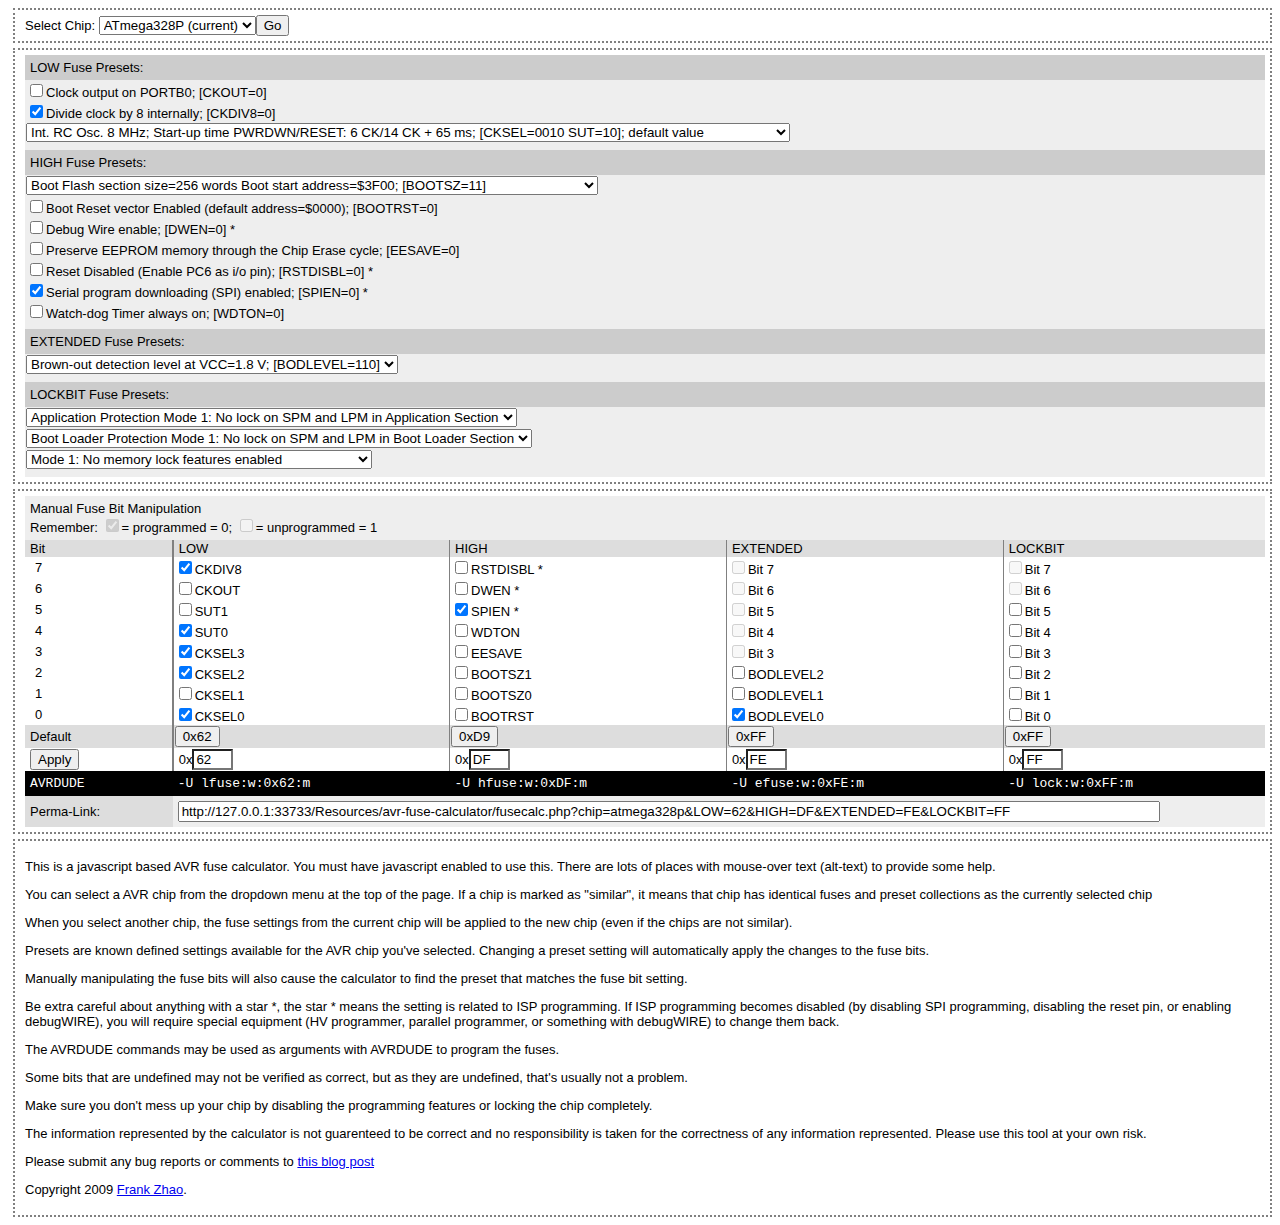
<file: Resources/avr-fuse-calculator/index.html>
﻿<?xml version="1.0" encoding="us-ascii"?><!DOCTYPE html PUBLIC "-//W3C//DTD XHTML 1.0 Transitional//EN" "http://www.w3.org/TR/xhtml1/DTD/xhtml1-transitional.dtd"><html xmlns="http://www.w3.org/1999/xhtml" xml:lang="en" lang="en"><!--Fuse Calculator Generated for atmega328p on December-30-09--><head><title>AVR Fuse Calculator for ATmega328P</title><script src="js/globalfuncts.js" language="javascript" type="text/javascript"> </script><script src="js/mainscript.js" language="javascript" type="text/javascript"> </script><script src="js/chipnavigation.js" language="javascript" type="text/javascript"> </script><link rel="stylesheet" href="css/mainstylesheet.css" type="text/css" />  <meta name="description" content="A javascript web-based Atmel AVR microcontroller fuse calculator tool. Apply chip features to see fuse bit settings or apply fuse bit settings to match against known features." />
  <meta name="keywords" content="javascript, atmel, avr, microcontroller, micro, controller, microchip, chip, device, fuse, fusebit, bit, atmega, attiny, tinyavr, megaavr, xmega, avrdude, lfuse, efuse, hfuse, lockbit, at86rf401, at89s51, at89s52, at90can128, at90can32, at90can64, at90pwm2, at90pwm216, at90pwm2b, at90pwm3, at90pwm316, at90pwm3b, at90pwm81, at90s1200, at90s2313, at90s2323, at90s2343, at90s4414, at90s4433, at90s4434, at90s8515, at90s8515comp, at90s8535, at90s8535comp, at90scr100h, at90usb1286, at90usb1287, at90usb162, at90usb646, at90usb647, at90usb82, atmega103, atmega103comp, atmega128, atmega1280, atmega1281, atmega1284p, atmega128a, atmega128rfa1, atmega16, atmega161, atmega161comp, atmega162, atmega163, atmega164p, atmega164pa, atmega165, atmega165p, atmega165pa, atmega168, atmega168a, atmega168p, atmega168pa, atmega169, atmega169p, atmega169pa, atmega16a, atmega16hva, atmega16hva2, atmega16hvb, atmega16m1, atmega16u2, atmega16u4, atmega2560, atmega2561, atmega32, atmega323, atmega324p, atmega324pa, atmega325, atmega3250, atmega3250p, atmega325p, atmega328p, atmega329, atmega3290, atmega3290p, atmega329p, atmega329pa, atmega32a, atmega32c1, atmega32hvb, atmega32m1, atmega32u2, atmega32u4, atmega32u6, atmega406, atmega48, atmega48a, atmega48p, atmega48pa, atmega64, atmega640, atmega644, atmega644p, atmega644pa, atmega645, atmega6450, atmega649, atmega6490, atmega649p, atmega64a, atmega64c1, atmega64hve, atmega64m1, atmega8, atmega8515, atmega8535, atmega88, atmega88a, atmega88p, atmega88pa, atmega8a, atmega8hva, atmega8u2, attiny10, attiny11, attiny12, attiny13, attiny13a, attiny15, attiny167, attiny20, attiny22, attiny2313, attiny2313a, attiny24, attiny24a, attiny25, attiny26, attiny261, attiny261a, attiny28, attiny4, attiny40, attiny4313, attiny43u, attiny44, attiny44a, attiny45, attiny461, attiny461a, attiny48, attiny5, attiny84, attiny85, attiny861, attiny861a, attiny87, attiny88, attiny9, atxmega128a1, atxmega128a3, atxmega128d3, atxmega16a4, atxmega16d4, atxmega192a3, atxmega192d3, atxmega256a3, atxmega256a3b, atxmega256d3, atxmega32a4, atxmega32d4, atxmega64a1, atxmega64a3, atxmega64d3" />
<script language='javascript' type='text/javascript'>
function applyURLValues(){
try{document.getElementById('byte_LOW_textbox').value = '62';}catch(err){}try{applyFuseTextbox('LOW');}catch(err){}
try{document.getElementById('byte_HIGH_textbox').value = 'DF';}catch(err){}try{applyFuseTextbox('HIGH');}catch(err){}
try{document.getElementById('byte_EXTENDED_textbox').value = 'FE';}catch(err){}try{applyFuseTextbox('EXTENDED');}catch(err){}
try{document.getElementById('byte_LOCKBIT_textbox').value = 'FF';}catch(err){}try{applyFuseTextbox('LOCKBIT');}catch(err){}
}
</script></head><body onload="bodyLoad();"><div id="chip_nav_div" class="chip_nav_div"><form name="chip_nav_form" id="chip_nav_form" action="fusecalc.php" method="get" onsubmit="return false;"><input type="hidden" name="chip" id="chip_nav_chip" value="atmega328p" /><span class="select_chip_span" id="select_chip_span">Select Chip: </span><select name="chip_nav_list" id="chip_nav_list" class="chip_nav_list" title="Select another chip here" onchange="naviToChip('atmega328p');"><option value="at86rf401">AT86RF401</option><option value="at89s51">AT89S51</option><option value="at89s52">AT89S52</option><option value="at90can128">AT90CAN128</option><option value="at90can32">AT90CAN32</option><option value="at90can64">AT90CAN64</option><option value="at90pwm2">AT90PWM2</option><option value="at90pwm216">AT90PWM216</option><option value="at90pwm2b">AT90PWM2B</option><option value="at90pwm3">AT90PWM3</option><option value="at90pwm316">AT90PWM316</option><option value="at90pwm3b">AT90PWM3B</option><option value="at90pwm81">AT90PWM81</option><option value="at90s1200">AT90S1200</option><option value="at90s2313">AT90S2313</option><option value="at90s2323">AT90S2323</option><option value="at90s2343">AT90S2343</option><option value="at90s4414">AT90S4414</option><option value="at90s4433">AT90S4433</option><option value="at90s4434">AT90S4434</option><option value="at90s8515">AT90S8515</option><option value="at90s8515comp">AT90S8515COMP</option><option value="at90s8535">AT90S8535</option><option value="at90s8535comp">AT90S8535COMP</option><option value="at90scr100h">AT90SCR100H</option><option value="at90usb1286">AT90USB1286</option><option value="at90usb1287">AT90USB1287</option><option value="at90usb162">AT90USB162</option><option value="at90usb646">AT90USB646</option><option value="at90usb647">AT90USB647</option><option value="at90usb82">AT90USB82</option><option value="atmega103">ATmega103</option><option value="atmega103comp">ATmega103COMP</option><option value="atmega128">ATmega128</option><option value="atmega1280">ATmega1280</option><option value="atmega1281">ATmega1281</option><option value="atmega1284p">ATmega1284P</option><option value="atmega128a">ATmega128A</option><option value="atmega128rfa1">ATmega128RFA1</option><option value="atmega16">ATmega16</option><option value="atmega161">ATmega161</option><option value="atmega161comp">ATmega161COMP</option><option value="atmega162">ATmega162</option><option value="atmega163">ATmega163</option><option value="atmega164p">ATmega164P</option><option value="atmega164pa">ATmega164PA</option><option value="atmega165">ATmega165</option><option value="atmega165p">ATmega165P</option><option value="atmega165pa">ATmega165PA</option><option value="atmega168">ATmega168</option><option value="atmega168a">ATmega168A</option><option value="atmega168p">ATmega168P</option><option value="atmega168pa">ATmega168PA</option><option value="atmega169">ATmega169</option><option value="atmega169p">ATmega169P</option><option value="atmega169pa">ATmega169PA</option><option value="atmega16a">ATmega16A</option><option value="atmega16hva">ATmega16HVA</option><option value="atmega16hva2">ATmega16HVA2</option><option value="atmega16hvb">ATmega16HVB</option><option value="atmega16m1">ATmega16M1</option><option value="atmega16u2">ATmega16U2</option><option value="atmega16u4">ATmega16U4</option><option value="atmega2560">ATmega2560</option><option value="atmega2561">ATmega2561</option><option value="atmega32">ATmega32</option><option value="atmega323">ATmega323</option><option value="atmega324p">ATmega324P</option><option value="atmega324pa">ATmega324PA</option><option value="atmega325">ATmega325</option><option value="atmega3250">ATmega3250</option><option value="atmega3250p">ATmega3250P</option><option value="atmega325p">ATmega325P</option><option value="atmega328p" selected="selected">ATmega328P (current)</option><option value="atmega329">ATmega329</option><option value="atmega3290">ATmega3290</option><option value="atmega3290p">ATmega3290P</option><option value="atmega329p">ATmega329P</option><option value="atmega329pa">ATmega329PA</option><option value="atmega32a">ATmega32A</option><option value="atmega32c1">ATmega32C1</option><option value="atmega32hvb">ATmega32HVB</option><option value="atmega32m1">ATmega32M1</option><option value="atmega32u2">ATmega32U2</option><option value="atmega32u4">ATmega32U4</option><option value="atmega32u6">ATmega32U6</option><option value="atmega406">ATmega406</option><option value="atmega48">ATmega48</option><option value="atmega48a">ATmega48A</option><option value="atmega48p">ATmega48P</option><option value="atmega48pa">ATmega48PA</option><option value="atmega64">ATmega64</option><option value="atmega640">ATmega640</option><option value="atmega644">ATmega644</option><option value="atmega644p">ATmega644P</option><option value="atmega644pa">ATmega644PA</option><option value="atmega645">ATmega645</option><option value="atmega6450">ATmega6450</option><option value="atmega649">ATmega649</option><option value="atmega6490">ATmega6490</option><option value="atmega649p">ATmega649P</option><option value="atmega64a">ATmega64A</option><option value="atmega64c1">ATmega64C1</option><option value="atmega64hve">ATmega64HVE</option><option value="atmega64m1">ATmega64M1</option><option value="atmega8">ATmega8</option><option value="atmega8515">ATmega8515</option><option value="atmega8535">ATmega8535</option><option value="atmega88">ATmega88</option><option value="atmega88a">ATmega88A</option><option value="atmega88p">ATmega88P</option><option value="atmega88pa">ATmega88PA</option><option value="atmega8a">ATmega8A</option><option value="atmega8hva">ATmega8HVA</option><option value="atmega8u2">ATmega8U2</option><option value="attiny10">ATtiny10</option><option value="attiny11">ATtiny11</option><option value="attiny12">ATtiny12</option><option value="attiny13">ATtiny13</option><option value="attiny13a">ATtiny13A</option><option value="attiny15">ATtiny15</option><option value="attiny167">ATtiny167</option><option value="attiny20">ATtiny20</option><option value="attiny22">ATtiny22</option><option value="attiny2313">ATtiny2313</option><option value="attiny2313a">ATtiny2313A</option><option value="attiny24">ATtiny24</option><option value="attiny24a">ATtiny24A</option><option value="attiny25">ATtiny25</option><option value="attiny26">ATtiny26</option><option value="attiny261">ATtiny261</option><option value="attiny261a">ATtiny261A</option><option value="attiny28">ATtiny28</option><option value="attiny4">ATtiny4</option><option value="attiny40">ATtiny40</option><option value="attiny4313">ATtiny4313</option><option value="attiny43u">ATtiny43U</option><option value="attiny44">ATtiny44</option><option value="attiny44a">ATtiny44A</option><option value="attiny45">ATtiny45</option><option value="attiny461">ATtiny461</option><option value="attiny461a">ATtiny461A</option><option value="attiny48">ATtiny48</option><option value="attiny5">ATtiny5</option><option value="attiny84">ATtiny84</option><option value="attiny85">ATtiny85</option><option value="attiny861">ATtiny861</option><option value="attiny861a">ATtiny861A</option><option value="attiny87">ATtiny87</option><option value="attiny88">ATtiny88</option><option value="attiny9">ATtiny9</option><option value="atxmega128a1">ATxmega128A1</option><option value="atxmega128a3">ATxmega128A3</option><option value="atxmega128d3">ATxmega128D3</option><option value="atxmega16a4">ATxmega16A4</option><option value="atxmega16d4">ATxmega16D4</option><option value="atxmega192a3">ATxmega192A3</option><option value="atxmega192d3">ATxmega192D3</option><option value="atxmega256a3">ATxmega256A3</option><option value="atxmega256a3b">ATxmega256A3B</option><option value="atxmega256d3">ATxmega256D3</option><option value="atxmega32a4">ATxmega32A4</option><option value="atxmega32d4">ATxmega32D4</option><option value="atxmega64a1">ATxmega64A1</option><option value="atxmega64a3">ATxmega64A3</option><option value="atxmega64d3">ATxmega64D3</option></select><input type="button" value="Go" class="navi_chip_button" id="navi_chip_button" name="navi_chip_button" title="Change Chip" alt="Change Chip" tabindex="1" onclick="naviToChip('atmega328p');" /></form></div><form class="calc_form" name="calc_form" id="calc_form" action="fusecalc.php" method="get" onsubmit="return false;"><input type="hidden" name="chip" id="chip_form_chip" value="atmega328p" /><input type="hidden" name="LOW" id="LOW" value="62" /><input type="hidden" name="HIGH" id="HIGH" value="D9" /><input type="hidden" name="EXTENDED" id="EXTENDED" value="FF" /><input type="hidden" name="LOCKBIT" id="LOCKBIT" value="FF" /><div class="presetgroup_div" id="presetgroup_div"><table class="presetgroup_table" id="presetgroup_table"><tr class="presetgroup_fuse_id_row"><td class="presetgroup_fuse_id_cell">LOW Fuse Presets:</td></tr><tr class="preset_row"><td class="preset_cell"><input class="preset_checkbox" type="checkbox" value="0100000000000000" name="preset_LOW_0_checkbox" id="preset_LOW_0_checkbox" title="Clock output on PORTB0; [CKOUT=0]" alt="Clock output on PORTB0; [CKOUT=0]" tabindex="2" onchange="applyCheckboxPreset('LOW', '0', '0100000000000000');" onclick="applyCheckboxPreset('LOW', '0', '0100000000000000');" ondblclick="applyCheckboxPreset('LOW', '0', '0100000000000000');" onfocus="applyCheckboxPreset('LOW', '0', '0100000000000000');" onblur="applyCheckboxPreset('LOW', '0', '0100000000000000');" onkeyup="applyCheckboxPreset('LOW', '0', '0100000000000000');" onselect="applyCheckboxPreset('LOW', '0', '0100000000000000');" /><label for="preset_LOW_0_checkbox" class="preset_checkbox_label" id="preset_LOW_0_checkbox_label" title="Clock output on PORTB0; [CKOUT=0]">Clock output on PORTB0; [CKOUT=0]</label></td></tr><tr class="preset_row"><td class="preset_cell"><input class="preset_checkbox" type="checkbox" value="1000000000000000" name="preset_LOW_1_checkbox" id="preset_LOW_1_checkbox" title="Divide clock by 8 internally; [CKDIV8=0]" alt="Divide clock by 8 internally; [CKDIV8=0]" tabindex="3" checked="checked" onchange="applyCheckboxPreset('LOW', '1', '1000000000000000');" onclick="applyCheckboxPreset('LOW', '1', '1000000000000000');" ondblclick="applyCheckboxPreset('LOW', '1', '1000000000000000');" onfocus="applyCheckboxPreset('LOW', '1', '1000000000000000');" onblur="applyCheckboxPreset('LOW', '1', '1000000000000000');" onkeyup="applyCheckboxPreset('LOW', '1', '1000000000000000');" onselect="applyCheckboxPreset('LOW', '1', '1000000000000000');" /><label for="preset_LOW_1_checkbox" class="preset_checkbox_label" id="preset_LOW_1_checkbox_label" title="Divide clock by 8 internally; [CKDIV8=0]">Divide clock by 8 internally; [CKDIV8=0]</label></td></tr><tr class="preset_row"><td class="preset_cell"><select class="preset_dropdown" name="preset_LOW_2_dropdown" id="preset_LOW_2_dropdown" title="Preset Group for Mask: 0x3F" tabindex="4" onchange="applyDropdownPreset('LOW', '2');" onclick="applyDropdownPreset('LOW', '2');" ondblclick="applyDropdownPreset('LOW', '2');" onfocus="applyDropdownPreset('LOW', '2');" onblur="applyDropdownPreset('LOW', '2');" onkeyup="applyDropdownPreset('LOW', '2');"><option value="0011111100000000">Ext. Clock; Start-up time PWRDWN/RESET: 6 CK/14 CK + 0 ms; [CKSEL=0000 SUT=00]</option><option value="0011111100010000">Ext. Clock; Start-up time PWRDWN/RESET: 6 CK/14 CK + 4.1 ms; [CKSEL=0000 SUT=01]</option><option value="0011111100100000">Ext. Clock; Start-up time PWRDWN/RESET: 6 CK/14 CK + 65 ms; [CKSEL=0000 SUT=10]</option><option value="0011111100011001">Ext. Crystal Osc.; Frequency 0.4-0.9 MHz; Start-up time PWRDWN/RESET: 16K CK/14 CK + 0 ms; [CKSEL=1001 SUT=01]</option><option value="0011111100101001">Ext. Crystal Osc.; Frequency 0.4-0.9 MHz; Start-up time PWRDWN/RESET: 16K CK/14 CK + 4.1 ms; [CKSEL=1001 SUT=10]</option><option value="0011111100111001">Ext. Crystal Osc.; Frequency 0.4-0.9 MHz; Start-up time PWRDWN/RESET: 16K CK/14 CK + 65 ms; [CKSEL=1001 SUT=11]</option><option value="0011111100101000">Ext. Crystal Osc.; Frequency 0.4-0.9 MHz; Start-up time PWRDWN/RESET: 1K CK /14 CK + 0 ms; [CKSEL=1000 SUT=10]</option><option value="0011111100111000">Ext. Crystal Osc.; Frequency 0.4-0.9 MHz; Start-up time PWRDWN/RESET: 1K CK /14 CK + 4.1 ms; [CKSEL=1000 SUT=11]</option><option value="0011111100001001">Ext. Crystal Osc.; Frequency 0.4-0.9 MHz; Start-up time PWRDWN/RESET: 1K CK /14 CK + 65 ms; [CKSEL=1001 SUT=00]</option><option value="0011111100001000">Ext. Crystal Osc.; Frequency 0.4-0.9 MHz; Start-up time PWRDWN/RESET: 258 CK/14 CK + 4.1 ms; [CKSEL=1000 SUT=00]</option><option value="0011111100011000">Ext. Crystal Osc.; Frequency 0.4-0.9 MHz; Start-up time PWRDWN/RESET: 258 CK/14 CK + 65 ms; [CKSEL=1000 SUT=01]</option><option value="0011111100011011">Ext. Crystal Osc.; Frequency 0.9-3.0 MHz; Start-up time PWRDWN/RESET: 16K CK/14 CK + 0 ms; [CKSEL=1011 SUT=01]</option><option value="0011111100101011">Ext. Crystal Osc.; Frequency 0.9-3.0 MHz; Start-up time PWRDWN/RESET: 16K CK/14 CK + 4.1 ms; [CKSEL=1011 SUT=10]</option><option value="0011111100111011">Ext. Crystal Osc.; Frequency 0.9-3.0 MHz; Start-up time PWRDWN/RESET: 16K CK/14 CK + 65 ms; [CKSEL=1011 SUT=11]</option><option value="0011111100101010">Ext. Crystal Osc.; Frequency 0.9-3.0 MHz; Start-up time PWRDWN/RESET: 1K CK /14 CK + 0 ms; [CKSEL=1010 SUT=10]</option><option value="0011111100111010">Ext. Crystal Osc.; Frequency 0.9-3.0 MHz; Start-up time PWRDWN/RESET: 1K CK /14 CK + 4.1 ms; [CKSEL=1010 SUT=11]</option><option value="0011111100001011">Ext. Crystal Osc.; Frequency 0.9-3.0 MHz; Start-up time PWRDWN/RESET: 1K CK /14 CK + 65 ms; [CKSEL=1011 SUT=00]</option><option value="0011111100001010">Ext. Crystal Osc.; Frequency 0.9-3.0 MHz; Start-up time PWRDWN/RESET: 258 CK/14 CK + 4.1 ms; [CKSEL=1010 SUT=00]</option><option value="0011111100011010">Ext. Crystal Osc.; Frequency 0.9-3.0 MHz; Start-up time PWRDWN/RESET: 258 CK/14 CK + 65 ms; [CKSEL=1010 SUT=01]</option><option value="0011111100011101">Ext. Crystal Osc.; Frequency 3.0-8.0 MHz; Start-up time PWRDWN/RESET: 16K CK/14 CK + 0 ms; [CKSEL=1101 SUT=01]</option><option value="0011111100101101">Ext. Crystal Osc.; Frequency 3.0-8.0 MHz; Start-up time PWRDWN/RESET: 16K CK/14 CK + 4.1 ms; [CKSEL=1101 SUT=10]</option><option value="0011111100111101">Ext. Crystal Osc.; Frequency 3.0-8.0 MHz; Start-up time PWRDWN/RESET: 16K CK/14 CK + 65 ms; [CKSEL=1101 SUT=11]</option><option value="0011111100101100">Ext. Crystal Osc.; Frequency 3.0-8.0 MHz; Start-up time PWRDWN/RESET: 1K CK /14 CK + 0 ms; [CKSEL=1100 SUT=10]</option><option value="0011111100111100">Ext. Crystal Osc.; Frequency 3.0-8.0 MHz; Start-up time PWRDWN/RESET: 1K CK /14 CK + 4.1 ms; [CKSEL=1100 SUT=11]</option><option value="0011111100001101">Ext. Crystal Osc.; Frequency 3.0-8.0 MHz; Start-up time PWRDWN/RESET: 1K CK /14 CK + 65 ms; [CKSEL=1101 SUT=00]</option><option value="0011111100001100">Ext. Crystal Osc.; Frequency 3.0-8.0 MHz; Start-up time PWRDWN/RESET: 258 CK/14 CK + 4.1 ms; [CKSEL=1100 SUT=00]</option><option value="0011111100011100">Ext. Crystal Osc.; Frequency 3.0-8.0 MHz; Start-up time PWRDWN/RESET: 258 CK/14 CK + 65 ms; [CKSEL=1100 SUT=01]</option><option value="0011111100011111">Ext. Crystal Osc.; Frequency 8.0- MHz; Start-up time PWRDWN/RESET: 16K CK/14 CK + 0 ms; [CKSEL=1111 SUT=01]</option><option value="0011111100101111">Ext. Crystal Osc.; Frequency 8.0- MHz; Start-up time PWRDWN/RESET: 16K CK/14 CK + 4.1 ms; [CKSEL=1111 SUT=10]</option><option value="0011111100111111">Ext. Crystal Osc.; Frequency 8.0- MHz; Start-up time PWRDWN/RESET: 16K CK/14 CK + 65 ms; [CKSEL=1111 SUT=11]</option><option value="0011111100101110">Ext. Crystal Osc.; Frequency 8.0- MHz; Start-up time PWRDWN/RESET: 1K CK /14 CK + 0 ms; [CKSEL=1110 SUT=10]</option><option value="0011111100111110">Ext. Crystal Osc.; Frequency 8.0- MHz; Start-up time PWRDWN/RESET: 1K CK /14 CK + 4.1 ms; [CKSEL=1110 SUT=11]</option><option value="0011111100001111">Ext. Crystal Osc.; Frequency 8.0- MHz; Start-up time PWRDWN/RESET: 1K CK /14 CK + 65 ms; [CKSEL=1111 SUT=00]</option><option value="0011111100001110">Ext. Crystal Osc.; Frequency 8.0- MHz; Start-up time PWRDWN/RESET: 258 CK/14 CK + 4.1 ms; [CKSEL=1110 SUT=00]</option><option value="0011111100011110">Ext. Crystal Osc.; Frequency 8.0- MHz; Start-up time PWRDWN/RESET: 258 CK/14 CK + 65 ms; [CKSEL=1110 SUT=01]</option><option value="0011111100010111">Ext. Full-swing Crystal; Start-up time PWRDWN/RESET: 16K CK/14 CK + 0 ms; [CKSEL=0111 SUT=01]</option><option value="0011111100100111">Ext. Full-swing Crystal; Start-up time PWRDWN/RESET: 16K CK/14 CK + 4.1 ms;[CKSEL=0111 SUT=10]</option><option value="0011111100110111">Ext. Full-swing Crystal; Start-up time PWRDWN/RESET: 16K CK/14 CK + 65 ms; [CKSEL=0111 SUT=11]</option><option value="0011111100100110">Ext. Full-swing Crystal; Start-up time PWRDWN/RESET: 1K CK /14 CK + 0 ms; [CKSEL=0110 SUT=10]</option><option value="0011111100110110">Ext. Full-swing Crystal; Start-up time PWRDWN/RESET: 1K CK /14 CK + 4.1 ms;[CKSEL=0110 SUT=11]</option><option value="0011111100000111">Ext. Full-swing Crystal; Start-up time PWRDWN/RESET: 1K CK /14 CK + 65 ms; [CKSEL=0111 SUT=00]</option><option value="0011111100000110">Ext. Full-swing Crystal; Start-up time PWRDWN/RESET: 258 CK/14 CK + 4.1 ms;[CKSEL=0110 SUT=00]</option><option value="0011111100010110">Ext. Full-swing Crystal; Start-up time PWRDWN/RESET: 258 CK/14 CK + 65 ms; [CKSEL=0110 SUT=01]</option><option value="0011111100000100">Ext. Low-Freq. Crystal; Start-up time PWRDWN/RESET: 1K CK/14 CK + 0 ms; [CKSEL=0100 SUT=00]</option><option value="0011111100010100">Ext. Low-Freq. Crystal; Start-up time PWRDWN/RESET: 1K CK/14 CK + 4.1 ms; [CKSEL=0100 SUT=01]</option><option value="0011111100100100">Ext. Low-Freq. Crystal; Start-up time PWRDWN/RESET: 1K CK/14 CK + 65 ms; [CKSEL=0100 SUT=10]</option><option value="0011111100000101">Ext. Low-Freq. Crystal; Start-up time PWRDWN/RESET: 32K CK/14 CK + 0 ms; [CKSEL=0101 SUT=00]</option><option value="0011111100010101">Ext. Low-Freq. Crystal; Start-up time PWRDWN/RESET: 32K CK/14 CK + 4.1 ms; [CKSEL=0101 SUT=01]</option><option value="0011111100100101">Ext. Low-Freq. Crystal; Start-up time PWRDWN/RESET: 32K CK/14 CK + 65 ms; [CKSEL=0101 SUT=10]</option><option value="0011111100000011">Int. RC Osc. 128kHz; Start-up time PWRDWN/RESET: 6 CK/14 CK + 0 ms; [CKSEL=0011 SUT=00]</option><option value="0011111100010011">Int. RC Osc. 128kHz; Start-up time PWRDWN/RESET: 6 CK/14 CK + 4.1 ms; [CKSEL=0011 SUT=01]</option><option value="0011111100100011">Int. RC Osc. 128kHz; Start-up time PWRDWN/RESET: 6 CK/14 CK + 65 ms; [CKSEL=0011 SUT=10]</option><option value="0011111100000010">Int. RC Osc. 8 MHz; Start-up time PWRDWN/RESET: 6 CK/14 CK + 0 ms; [CKSEL=0010 SUT=00]</option><option value="0011111100010010">Int. RC Osc. 8 MHz; Start-up time PWRDWN/RESET: 6 CK/14 CK + 4.1 ms; [CKSEL=0010 SUT=01]</option><option value="0011111100100010" selected="selected">Int. RC Osc. 8 MHz; Start-up time PWRDWN/RESET: 6 CK/14 CK + 65 ms; [CKSEL=0010 SUT=10]; default value</option><option value="0011111100000001">Undefined Preset 1: 0x01 0b00000001</option><option value="0011111100010001">Undefined Preset 2: 0x11 0b00010001</option><option value="0011111100100001">Undefined Preset 3: 0x21 0b00100001</option><option value="0011111100110000">Undefined Preset 4: 0x30 0b00110000</option><option value="0011111100110001">Undefined Preset 5: 0x31 0b00110001</option><option value="0011111100110010">Undefined Preset 6: 0x32 0b00110010</option><option value="0011111100110011">Undefined Preset 7: 0x33 0b00110011</option><option value="0011111100110100">Undefined Preset 8: 0x34 0b00110100</option><option value="0011111100110101">Undefined Preset 9: 0x35 0b00110101</option></select></td></tr><tr class="presetgroup_spacer_row"><td class="presetgroup_spacer_cell">&#x20;</td></tr><tr class="presetgroup_fuse_id_row"><td class="presetgroup_fuse_id_cell">HIGH Fuse Presets:</td></tr><tr class="preset_row"><td class="preset_cell"><select class="preset_dropdown" name="preset_HIGH_0_dropdown" id="preset_HIGH_0_dropdown" title="Preset Group for Mask: 0x06" tabindex="5" onchange="applyDropdownPreset('HIGH', '0');" onclick="applyDropdownPreset('HIGH', '0');" ondblclick="applyDropdownPreset('HIGH', '0');" onfocus="applyDropdownPreset('HIGH', '0');" onblur="applyDropdownPreset('HIGH', '0');" onkeyup="applyDropdownPreset('HIGH', '0');"><option value="0000011000000010">Boot Flash section size=1024 words Boot start address=$3C00; [BOOTSZ=01]</option><option value="0000011000000000" selected="selected">Boot Flash section size=2048 words Boot start address=$3800; [BOOTSZ=00] ; default value</option><option value="0000011000000110">Boot Flash section size=256 words Boot start address=$3F00; [BOOTSZ=11]</option><option value="0000011000000100">Boot Flash section size=512 words Boot start address=$3E00; [BOOTSZ=10]</option></select></td></tr><tr class="preset_row"><td class="preset_cell"><input class="preset_checkbox" type="checkbox" value="0000000100000000" name="preset_HIGH_1_checkbox" id="preset_HIGH_1_checkbox" title="Boot Reset vector Enabled (default address=$0000); [BOOTRST=0]" alt="Boot Reset vector Enabled (default address=$0000); [BOOTRST=0]" tabindex="6" onchange="applyCheckboxPreset('HIGH', '1', '0000000100000000');" onclick="applyCheckboxPreset('HIGH', '1', '0000000100000000');" ondblclick="applyCheckboxPreset('HIGH', '1', '0000000100000000');" onfocus="applyCheckboxPreset('HIGH', '1', '0000000100000000');" onblur="applyCheckboxPreset('HIGH', '1', '0000000100000000');" onkeyup="applyCheckboxPreset('HIGH', '1', '0000000100000000');" onselect="applyCheckboxPreset('HIGH', '1', '0000000100000000');" /><label for="preset_HIGH_1_checkbox" class="preset_checkbox_label" id="preset_HIGH_1_checkbox_label" title="Boot Reset vector Enabled (default address=$0000); [BOOTRST=0]">Boot Reset vector Enabled (default address=$0000); [BOOTRST=0]</label></td></tr><tr class="preset_row"><td class="preset_cell"><input class="preset_checkbox" type="checkbox" value="0100000000000000" name="preset_HIGH_2_checkbox" id="preset_HIGH_2_checkbox" title="Debug Wire enable; [DWEN=0]" alt="Debug Wire enable; [DWEN=0]" tabindex="7" onchange="applyCheckboxPreset('HIGH', '2', '0100000000000000');" onclick="applyCheckboxPreset('HIGH', '2', '0100000000000000');" ondblclick="applyCheckboxPreset('HIGH', '2', '0100000000000000');" onfocus="applyCheckboxPreset('HIGH', '2', '0100000000000000');" onblur="applyCheckboxPreset('HIGH', '2', '0100000000000000');" onkeyup="applyCheckboxPreset('HIGH', '2', '0100000000000000');" onselect="applyCheckboxPreset('HIGH', '2', '0100000000000000');" /><label for="preset_HIGH_2_checkbox" class="preset_checkbox_label" id="preset_HIGH_2_checkbox_label" title="Debug Wire enable; [DWEN=0]">Debug Wire enable; [DWEN=0] *</label></td></tr><tr class="preset_row"><td class="preset_cell"><input class="preset_checkbox" type="checkbox" value="0000100000000000" name="preset_HIGH_3_checkbox" id="preset_HIGH_3_checkbox" title="Preserve EEPROM memory through the Chip Erase cycle; [EESAVE=0]" alt="Preserve EEPROM memory through the Chip Erase cycle; [EESAVE=0]" tabindex="8" onchange="applyCheckboxPreset('HIGH', '3', '0000100000000000');" onclick="applyCheckboxPreset('HIGH', '3', '0000100000000000');" ondblclick="applyCheckboxPreset('HIGH', '3', '0000100000000000');" onfocus="applyCheckboxPreset('HIGH', '3', '0000100000000000');" onblur="applyCheckboxPreset('HIGH', '3', '0000100000000000');" onkeyup="applyCheckboxPreset('HIGH', '3', '0000100000000000');" onselect="applyCheckboxPreset('HIGH', '3', '0000100000000000');" /><label for="preset_HIGH_3_checkbox" class="preset_checkbox_label" id="preset_HIGH_3_checkbox_label" title="Preserve EEPROM memory through the Chip Erase cycle; [EESAVE=0]">Preserve EEPROM memory through the Chip Erase cycle; [EESAVE=0]</label></td></tr><tr class="preset_row"><td class="preset_cell"><input class="preset_checkbox" type="checkbox" value="1000000000000000" name="preset_HIGH_4_checkbox" id="preset_HIGH_4_checkbox" title="Reset Disabled (Enable PC6 as i/o pin); [RSTDISBL=0]" alt="Reset Disabled (Enable PC6 as i/o pin); [RSTDISBL=0]" tabindex="9" onchange="applyCheckboxPreset('HIGH', '4', '1000000000000000');" onclick="applyCheckboxPreset('HIGH', '4', '1000000000000000');" ondblclick="applyCheckboxPreset('HIGH', '4', '1000000000000000');" onfocus="applyCheckboxPreset('HIGH', '4', '1000000000000000');" onblur="applyCheckboxPreset('HIGH', '4', '1000000000000000');" onkeyup="applyCheckboxPreset('HIGH', '4', '1000000000000000');" onselect="applyCheckboxPreset('HIGH', '4', '1000000000000000');" /><label for="preset_HIGH_4_checkbox" class="preset_checkbox_label" id="preset_HIGH_4_checkbox_label" title="Reset Disabled (Enable PC6 as i/o pin); [RSTDISBL=0]">Reset Disabled (Enable PC6 as i/o pin); [RSTDISBL=0] *</label></td></tr><tr class="preset_row"><td class="preset_cell"><input class="preset_checkbox" type="checkbox" value="0010000000000000" name="preset_HIGH_5_checkbox" id="preset_HIGH_5_checkbox" title="Serial program downloading (SPI) enabled; [SPIEN=0]" alt="Serial program downloading (SPI) enabled; [SPIEN=0]" tabindex="10" checked="checked" onchange="applyCheckboxPreset('HIGH', '5', '0010000000000000');" onclick="applyCheckboxPreset('HIGH', '5', '0010000000000000');" ondblclick="applyCheckboxPreset('HIGH', '5', '0010000000000000');" onfocus="applyCheckboxPreset('HIGH', '5', '0010000000000000');" onblur="applyCheckboxPreset('HIGH', '5', '0010000000000000');" onkeyup="applyCheckboxPreset('HIGH', '5', '0010000000000000');" onselect="applyCheckboxPreset('HIGH', '5', '0010000000000000');" /><label for="preset_HIGH_5_checkbox" class="preset_checkbox_label" id="preset_HIGH_5_checkbox_label" title="Serial program downloading (SPI) enabled; [SPIEN=0]">Serial program downloading (SPI) enabled; [SPIEN=0] *</label></td></tr><tr class="preset_row"><td class="preset_cell"><input class="preset_checkbox" type="checkbox" value="0001000000000000" name="preset_HIGH_6_checkbox" id="preset_HIGH_6_checkbox" title="Watch-dog Timer always on; [WDTON=0]" alt="Watch-dog Timer always on; [WDTON=0]" tabindex="11" onchange="applyCheckboxPreset('HIGH', '6', '0001000000000000');" onclick="applyCheckboxPreset('HIGH', '6', '0001000000000000');" ondblclick="applyCheckboxPreset('HIGH', '6', '0001000000000000');" onfocus="applyCheckboxPreset('HIGH', '6', '0001000000000000');" onblur="applyCheckboxPreset('HIGH', '6', '0001000000000000');" onkeyup="applyCheckboxPreset('HIGH', '6', '0001000000000000');" onselect="applyCheckboxPreset('HIGH', '6', '0001000000000000');" /><label for="preset_HIGH_6_checkbox" class="preset_checkbox_label" id="preset_HIGH_6_checkbox_label" title="Watch-dog Timer always on; [WDTON=0]">Watch-dog Timer always on; [WDTON=0]</label></td></tr><tr class="presetgroup_spacer_row"><td class="presetgroup_spacer_cell">&#x20;</td></tr><tr class="presetgroup_fuse_id_row"><td class="presetgroup_fuse_id_cell">EXTENDED Fuse Presets:</td></tr><tr class="preset_row"><td class="preset_cell"><select class="preset_dropdown" name="preset_EXTENDED_0_dropdown" id="preset_EXTENDED_0_dropdown" title="Preset Group for Mask: 0x07" tabindex="12" onchange="applyDropdownPreset('EXTENDED', '0');" onclick="applyDropdownPreset('EXTENDED', '0');" ondblclick="applyDropdownPreset('EXTENDED', '0');" onfocus="applyDropdownPreset('EXTENDED', '0');" onblur="applyDropdownPreset('EXTENDED', '0');" onkeyup="applyDropdownPreset('EXTENDED', '0');"><option value="0000011100000111" selected="selected">Brown-out detection disabled; [BODLEVEL=111]</option><option value="0000011100000110">Brown-out detection level at VCC=1.8 V; [BODLEVEL=110]</option><option value="0000011100000101">Brown-out detection level at VCC=2.7 V; [BODLEVEL=101]</option><option value="0000011100000100">Brown-out detection level at VCC=4.3 V; [BODLEVEL=100]</option><option value="0000011100000000">Undefined Preset 1: 0x00 0b00000000</option><option value="0000011100000001">Undefined Preset 2: 0x01 0b00000001</option><option value="0000011100000010">Undefined Preset 3: 0x02 0b00000010</option><option value="0000011100000011">Undefined Preset 4: 0x03 0b00000011</option></select></td></tr><tr class="presetgroup_spacer_row"><td class="presetgroup_spacer_cell">&#x20;</td></tr><tr class="presetgroup_fuse_id_row"><td class="presetgroup_fuse_id_cell">LOCKBIT Fuse Presets:</td></tr><tr class="preset_row"><td class="preset_cell"><select class="preset_dropdown" name="preset_LOCKBIT_0_dropdown" id="preset_LOCKBIT_0_dropdown" title="Preset Group for Mask: 0x0C" tabindex="13" onchange="applyDropdownPreset('LOCKBIT', '0');" onclick="applyDropdownPreset('LOCKBIT', '0');" ondblclick="applyDropdownPreset('LOCKBIT', '0');" onfocus="applyDropdownPreset('LOCKBIT', '0');" onblur="applyDropdownPreset('LOCKBIT', '0');" onkeyup="applyDropdownPreset('LOCKBIT', '0');"><option value="0000110000001100" selected="selected">Application Protection Mode 1: No lock on SPM and LPM in Application Section</option><option value="0000110000001000">Application Protection Mode 2: SPM prohibited in Application Section</option><option value="0000110000000000">Application Protection Mode 3: LPM and SPM prohibited in Application Section</option><option value="0000110000000100">Application Protection Mode 4: LPM prohibited in Application Section</option></select></td></tr><tr class="preset_row"><td class="preset_cell"><select class="preset_dropdown" name="preset_LOCKBIT_1_dropdown" id="preset_LOCKBIT_1_dropdown" title="Preset Group for Mask: 0x30" tabindex="14" onchange="applyDropdownPreset('LOCKBIT', '1');" onclick="applyDropdownPreset('LOCKBIT', '1');" ondblclick="applyDropdownPreset('LOCKBIT', '1');" onfocus="applyDropdownPreset('LOCKBIT', '1');" onblur="applyDropdownPreset('LOCKBIT', '1');" onkeyup="applyDropdownPreset('LOCKBIT', '1');"><option value="0011000000110000" selected="selected">Boot Loader Protection Mode 1: No lock on SPM and LPM in Boot Loader Section</option><option value="0011000000100000">Boot Loader Protection Mode 2: SPM prohibited in Boot Loader Section</option><option value="0011000000000000">Boot Loader Protection Mode 3: LPM and SPM prohibited in Boot Loader Section</option><option value="0011000000010000">Boot Loader Protection Mode 4: LPM prohibited in Boot Loader Section</option></select></td></tr><tr class="preset_row"><td class="preset_cell"><select class="preset_dropdown" name="preset_LOCKBIT_2_dropdown" id="preset_LOCKBIT_2_dropdown" title="Preset Group for Mask: 0x03" tabindex="15" onchange="applyDropdownPreset('LOCKBIT', '2');" onclick="applyDropdownPreset('LOCKBIT', '2');" ondblclick="applyDropdownPreset('LOCKBIT', '2');" onfocus="applyDropdownPreset('LOCKBIT', '2');" onblur="applyDropdownPreset('LOCKBIT', '2');" onkeyup="applyDropdownPreset('LOCKBIT', '2');"><option value="0000001100000011" selected="selected">Mode 1: No memory lock features enabled</option><option value="0000001100000010">Mode 2: Further programming disabled</option><option value="0000001100000000">Mode 3: Further programming and verification disabled</option><option value="0000001100000001">Undefined Preset 1: 0x01 0b00000001</option></select></td></tr><tr class="presetgroup_spacer_row"><td class="presetgroup_spacer_cell">&#x20;</td></tr></table></div><div class="byte_table_div" id="byte_table_div"><table class="byte_table" id="byte_table"><tr class="byte_table_head_row" id="byte_table_head_row"><td class="byte_table_head_cell" id="byte_table_head_cell" colspan="5">Manual Fuse Bit Manipulation<br />Remember: <input class="example_checked_checkbox" type="checkbox" name="example_checked_checkbox" id="example_checked_checkbox" title="checked = programmed = 0" alt="checked = programmed = 0" checked="checked" disabled="disabled" /><label for="example_checked_checkbox" class="example_checked_checkbox_label" id="example_checked_checkbox_label" title="checked = programmed = 0">= programmed = 0</label>; <input class="example_unchecked_checkbox" type="checkbox" name="example_unchecked_checkbox" id="example_unchecked_checkbox" title="unchecked = unprogrammed = 1" alt="unchecked = unprogrammed = 1" disabled="disabled" /><label for="example_unchecked_checkbox" class="example_unchecked_checkbox_label" id="example_unchecked_checkbox_label" title="unchecked = unprogrammed = 1">= unprogrammed = 1</label></td></tr><tr class="byte_table_label_row" id="byte_table_label_row"><td class="byte_table_label_cell" id="byte_table_label_cell">Bit</td><td class="byte_table_fuse_label_cell" id="byte_table_fuse_label_0_cell">LOW</td><td class="byte_table_fuse_label_cell" id="byte_table_fuse_label_1_cell">HIGH</td><td class="byte_table_fuse_label_cell" id="byte_table_fuse_label_2_cell">EXTENDED</td><td class="byte_table_fuse_label_cell" id="byte_table_fuse_label_3_cell">LOCKBIT</td></tr><tr class="byte_table_bit_row"><td class="byte_table_bit_cell">7</td><td class="bit_checkbox_cell"><input class="bit_checkbox" type="checkbox" value="7" name="LOW_bit_7" id="LOW_bit_7" title="CKDIV8: Divide clock by 8 (Default: 0)" alt="CKDIV8: Divide clock by 8 (Default: 0)" tabindex="18" checked="checked" onchange="applyCheckboxBits('LOW', 7);" onclick="applyCheckboxBits('LOW', 7);" ondblclick="applyCheckboxBits('LOW', 7);" onfocus="applyCheckboxBits('LOW', 7);" onblur="applyCheckboxBits('LOW', 7);" onkeyup="applyCheckboxBits('LOW', 7);" onselect="applyCheckboxBits('LOW', 7);" /><label for="LOW_bit_7" class="bit_checkbox_label" id="LOW_bit_7_label" title="CKDIV8: Divide clock by 8 (Default: 0)">CKDIV8</label></td><td class="bit_checkbox_cell"><input class="bit_checkbox" type="checkbox" value="7" name="HIGH_bit_7" id="HIGH_bit_7" title="RSTDISBL: External reset disable (Default: 1)" alt="RSTDISBL: External reset disable (Default: 1)" tabindex="26" onchange="applyCheckboxBits('HIGH', 7);" onclick="applyCheckboxBits('HIGH', 7);" ondblclick="applyCheckboxBits('HIGH', 7);" onfocus="applyCheckboxBits('HIGH', 7);" onblur="applyCheckboxBits('HIGH', 7);" onkeyup="applyCheckboxBits('HIGH', 7);" onselect="applyCheckboxBits('HIGH', 7);" /><label for="HIGH_bit_7" class="bit_checkbox_label" id="HIGH_bit_7_label" title="RSTDISBL: External reset disable (Default: 1)">RSTDISBL *</label></td><td class="bit_checkbox_cell"><input class="bit_checkbox" type="checkbox" value="7" name="EXTENDED_bit_7" id="EXTENDED_bit_7" title="Bit 7: (Default: 1)" alt="Bit 7: (Default: 1)" tabindex="34" disabled="disabled" /><label for="EXTENDED_bit_7" class="bit_checkbox_label" id="EXTENDED_bit_7_label" title="Bit 7: (Default: 1)">Bit 7</label></td><td class="bit_checkbox_cell"><input class="bit_checkbox" type="checkbox" value="7" name="LOCKBIT_bit_7" id="LOCKBIT_bit_7" title="Bit 7: (Default: 1)" alt="Bit 7: (Default: 1)" tabindex="42" disabled="disabled" /><label for="LOCKBIT_bit_7" class="bit_checkbox_label" id="LOCKBIT_bit_7_label" title="Bit 7: (Default: 1)">Bit 7</label></td></tr><tr class="byte_table_bit_row"><td class="byte_table_bit_cell">6</td><td class="bit_checkbox_cell"><input class="bit_checkbox" type="checkbox" value="6" name="LOW_bit_6" id="LOW_bit_6" title="CKOUT: Clock output (Default: 1)" alt="CKOUT: Clock output (Default: 1)" tabindex="19" onchange="applyCheckboxBits('LOW', 6);" onclick="applyCheckboxBits('LOW', 6);" ondblclick="applyCheckboxBits('LOW', 6);" onfocus="applyCheckboxBits('LOW', 6);" onblur="applyCheckboxBits('LOW', 6);" onkeyup="applyCheckboxBits('LOW', 6);" onselect="applyCheckboxBits('LOW', 6);" /><label for="LOW_bit_6" class="bit_checkbox_label" id="LOW_bit_6_label" title="CKOUT: Clock output (Default: 1)">CKOUT</label></td><td class="bit_checkbox_cell"><input class="bit_checkbox" type="checkbox" value="6" name="HIGH_bit_6" id="HIGH_bit_6" title="DWEN: debugWIRE Enable (Default: 1)" alt="DWEN: debugWIRE Enable (Default: 1)" tabindex="27" onchange="applyCheckboxBits('HIGH', 6);" onclick="applyCheckboxBits('HIGH', 6);" ondblclick="applyCheckboxBits('HIGH', 6);" onfocus="applyCheckboxBits('HIGH', 6);" onblur="applyCheckboxBits('HIGH', 6);" onkeyup="applyCheckboxBits('HIGH', 6);" onselect="applyCheckboxBits('HIGH', 6);" /><label for="HIGH_bit_6" class="bit_checkbox_label" id="HIGH_bit_6_label" title="DWEN: debugWIRE Enable (Default: 1)">DWEN *</label></td><td class="bit_checkbox_cell"><input class="bit_checkbox" type="checkbox" value="6" name="EXTENDED_bit_6" id="EXTENDED_bit_6" title="Bit 6: (Default: 1)" alt="Bit 6: (Default: 1)" tabindex="35" disabled="disabled" /><label for="EXTENDED_bit_6" class="bit_checkbox_label" id="EXTENDED_bit_6_label" title="Bit 6: (Default: 1)">Bit 6</label></td><td class="bit_checkbox_cell"><input class="bit_checkbox" type="checkbox" value="6" name="LOCKBIT_bit_6" id="LOCKBIT_bit_6" title="Bit 6: (Default: 1)" alt="Bit 6: (Default: 1)" tabindex="43" disabled="disabled" /><label for="LOCKBIT_bit_6" class="bit_checkbox_label" id="LOCKBIT_bit_6_label" title="Bit 6: (Default: 1)">Bit 6</label></td></tr><tr class="byte_table_bit_row"><td class="byte_table_bit_cell">5</td><td class="bit_checkbox_cell"><input class="bit_checkbox" type="checkbox" value="5" name="LOW_bit_5" id="LOW_bit_5" title="SUT1: Select start-up time (Default: 1)" alt="SUT1: Select start-up time (Default: 1)" tabindex="20" onchange="applyCheckboxBits('LOW', 5);" onclick="applyCheckboxBits('LOW', 5);" ondblclick="applyCheckboxBits('LOW', 5);" onfocus="applyCheckboxBits('LOW', 5);" onblur="applyCheckboxBits('LOW', 5);" onkeyup="applyCheckboxBits('LOW', 5);" onselect="applyCheckboxBits('LOW', 5);" /><label for="LOW_bit_5" class="bit_checkbox_label" id="LOW_bit_5_label" title="SUT1: Select start-up time (Default: 1)">SUT1</label></td><td class="bit_checkbox_cell"><input class="bit_checkbox" type="checkbox" value="5" name="HIGH_bit_5" id="HIGH_bit_5" title="SPIEN: Enable Serial programming and Data Downloading (Default: 0)" alt="SPIEN: Enable Serial programming and Data Downloading (Default: 0)" tabindex="28" checked="checked" onchange="applyCheckboxBits('HIGH', 5);" onclick="applyCheckboxBits('HIGH', 5);" ondblclick="applyCheckboxBits('HIGH', 5);" onfocus="applyCheckboxBits('HIGH', 5);" onblur="applyCheckboxBits('HIGH', 5);" onkeyup="applyCheckboxBits('HIGH', 5);" onselect="applyCheckboxBits('HIGH', 5);" /><label for="HIGH_bit_5" class="bit_checkbox_label" id="HIGH_bit_5_label" title="SPIEN: Enable Serial programming and Data Downloading (Default: 0)">SPIEN *</label></td><td class="bit_checkbox_cell"><input class="bit_checkbox" type="checkbox" value="5" name="EXTENDED_bit_5" id="EXTENDED_bit_5" title="Bit 5: (Default: 1)" alt="Bit 5: (Default: 1)" tabindex="36" disabled="disabled" /><label for="EXTENDED_bit_5" class="bit_checkbox_label" id="EXTENDED_bit_5_label" title="Bit 5: (Default: 1)">Bit 5</label></td><td class="bit_checkbox_cell"><input class="bit_checkbox" type="checkbox" value="5" name="LOCKBIT_bit_5" id="LOCKBIT_bit_5" title="Bit 5: (Default: 1)" alt="Bit 5: (Default: 1)" tabindex="44" onchange="applyCheckboxBits('LOCKBIT', 5);" onclick="applyCheckboxBits('LOCKBIT', 5);" ondblclick="applyCheckboxBits('LOCKBIT', 5);" onfocus="applyCheckboxBits('LOCKBIT', 5);" onblur="applyCheckboxBits('LOCKBIT', 5);" onkeyup="applyCheckboxBits('LOCKBIT', 5);" onselect="applyCheckboxBits('LOCKBIT', 5);" /><label for="LOCKBIT_bit_5" class="bit_checkbox_label" id="LOCKBIT_bit_5_label" title="Bit 5: (Default: 1)">Bit 5</label></td></tr><tr class="byte_table_bit_row"><td class="byte_table_bit_cell">4</td><td class="bit_checkbox_cell"><input class="bit_checkbox" type="checkbox" value="4" name="LOW_bit_4" id="LOW_bit_4" title="SUT0: Select start-up time (Default: 0)" alt="SUT0: Select start-up time (Default: 0)" tabindex="21" checked="checked" onchange="applyCheckboxBits('LOW', 4);" onclick="applyCheckboxBits('LOW', 4);" ondblclick="applyCheckboxBits('LOW', 4);" onfocus="applyCheckboxBits('LOW', 4);" onblur="applyCheckboxBits('LOW', 4);" onkeyup="applyCheckboxBits('LOW', 4);" onselect="applyCheckboxBits('LOW', 4);" /><label for="LOW_bit_4" class="bit_checkbox_label" id="LOW_bit_4_label" title="SUT0: Select start-up time (Default: 0)">SUT0</label></td><td class="bit_checkbox_cell"><input class="bit_checkbox" type="checkbox" value="4" name="HIGH_bit_4" id="HIGH_bit_4" title="WDTON: Watchdog Timer Always On (Default: 1)" alt="WDTON: Watchdog Timer Always On (Default: 1)" tabindex="29" onchange="applyCheckboxBits('HIGH', 4);" onclick="applyCheckboxBits('HIGH', 4);" ondblclick="applyCheckboxBits('HIGH', 4);" onfocus="applyCheckboxBits('HIGH', 4);" onblur="applyCheckboxBits('HIGH', 4);" onkeyup="applyCheckboxBits('HIGH', 4);" onselect="applyCheckboxBits('HIGH', 4);" /><label for="HIGH_bit_4" class="bit_checkbox_label" id="HIGH_bit_4_label" title="WDTON: Watchdog Timer Always On (Default: 1)">WDTON</label></td><td class="bit_checkbox_cell"><input class="bit_checkbox" type="checkbox" value="4" name="EXTENDED_bit_4" id="EXTENDED_bit_4" title="Bit 4: (Default: 1)" alt="Bit 4: (Default: 1)" tabindex="37" disabled="disabled" /><label for="EXTENDED_bit_4" class="bit_checkbox_label" id="EXTENDED_bit_4_label" title="Bit 4: (Default: 1)">Bit 4</label></td><td class="bit_checkbox_cell"><input class="bit_checkbox" type="checkbox" value="4" name="LOCKBIT_bit_4" id="LOCKBIT_bit_4" title="Bit 4: (Default: 1)" alt="Bit 4: (Default: 1)" tabindex="45" onchange="applyCheckboxBits('LOCKBIT', 4);" onclick="applyCheckboxBits('LOCKBIT', 4);" ondblclick="applyCheckboxBits('LOCKBIT', 4);" onfocus="applyCheckboxBits('LOCKBIT', 4);" onblur="applyCheckboxBits('LOCKBIT', 4);" onkeyup="applyCheckboxBits('LOCKBIT', 4);" onselect="applyCheckboxBits('LOCKBIT', 4);" /><label for="LOCKBIT_bit_4" class="bit_checkbox_label" id="LOCKBIT_bit_4_label" title="Bit 4: (Default: 1)">Bit 4</label></td></tr><tr class="byte_table_bit_row"><td class="byte_table_bit_cell">3</td><td class="bit_checkbox_cell"><input class="bit_checkbox" type="checkbox" value="3" name="LOW_bit_3" id="LOW_bit_3" title="CKSEL3: Select Clock Source (Default: 0)" alt="CKSEL3: Select Clock Source (Default: 0)" tabindex="22" checked="checked" onchange="applyCheckboxBits('LOW', 3);" onclick="applyCheckboxBits('LOW', 3);" ondblclick="applyCheckboxBits('LOW', 3);" onfocus="applyCheckboxBits('LOW', 3);" onblur="applyCheckboxBits('LOW', 3);" onkeyup="applyCheckboxBits('LOW', 3);" onselect="applyCheckboxBits('LOW', 3);" /><label for="LOW_bit_3" class="bit_checkbox_label" id="LOW_bit_3_label" title="CKSEL3: Select Clock Source (Default: 0)">CKSEL3</label></td><td class="bit_checkbox_cell"><input class="bit_checkbox" type="checkbox" value="3" name="HIGH_bit_3" id="HIGH_bit_3" title="EESAVE: EEPROM memory is preserved through chip erase (Default: 1)" alt="EESAVE: EEPROM memory is preserved through chip erase (Default: 1)" tabindex="30" onchange="applyCheckboxBits('HIGH', 3);" onclick="applyCheckboxBits('HIGH', 3);" ondblclick="applyCheckboxBits('HIGH', 3);" onfocus="applyCheckboxBits('HIGH', 3);" onblur="applyCheckboxBits('HIGH', 3);" onkeyup="applyCheckboxBits('HIGH', 3);" onselect="applyCheckboxBits('HIGH', 3);" /><label for="HIGH_bit_3" class="bit_checkbox_label" id="HIGH_bit_3_label" title="EESAVE: EEPROM memory is preserved through chip erase (Default: 1)">EESAVE</label></td><td class="bit_checkbox_cell"><input class="bit_checkbox" type="checkbox" value="3" name="EXTENDED_bit_3" id="EXTENDED_bit_3" title="Bit 3: (Default: 1)" alt="Bit 3: (Default: 1)" tabindex="38" disabled="disabled" /><label for="EXTENDED_bit_3" class="bit_checkbox_label" id="EXTENDED_bit_3_label" title="Bit 3: (Default: 1)">Bit 3</label></td><td class="bit_checkbox_cell"><input class="bit_checkbox" type="checkbox" value="3" name="LOCKBIT_bit_3" id="LOCKBIT_bit_3" title="Bit 3: (Default: 1)" alt="Bit 3: (Default: 1)" tabindex="46" onchange="applyCheckboxBits('LOCKBIT', 3);" onclick="applyCheckboxBits('LOCKBIT', 3);" ondblclick="applyCheckboxBits('LOCKBIT', 3);" onfocus="applyCheckboxBits('LOCKBIT', 3);" onblur="applyCheckboxBits('LOCKBIT', 3);" onkeyup="applyCheckboxBits('LOCKBIT', 3);" onselect="applyCheckboxBits('LOCKBIT', 3);" /><label for="LOCKBIT_bit_3" class="bit_checkbox_label" id="LOCKBIT_bit_3_label" title="Bit 3: (Default: 1)">Bit 3</label></td></tr><tr class="byte_table_bit_row"><td class="byte_table_bit_cell">2</td><td class="bit_checkbox_cell"><input class="bit_checkbox" type="checkbox" value="2" name="LOW_bit_2" id="LOW_bit_2" title="CKSEL2: Select Clock Source (Default: 0)" alt="CKSEL2: Select Clock Source (Default: 0)" tabindex="23" checked="checked" onchange="applyCheckboxBits('LOW', 2);" onclick="applyCheckboxBits('LOW', 2);" ondblclick="applyCheckboxBits('LOW', 2);" onfocus="applyCheckboxBits('LOW', 2);" onblur="applyCheckboxBits('LOW', 2);" onkeyup="applyCheckboxBits('LOW', 2);" onselect="applyCheckboxBits('LOW', 2);" /><label for="LOW_bit_2" class="bit_checkbox_label" id="LOW_bit_2_label" title="CKSEL2: Select Clock Source (Default: 0)">CKSEL2</label></td><td class="bit_checkbox_cell"><input class="bit_checkbox" type="checkbox" value="2" name="HIGH_bit_2" id="HIGH_bit_2" title="BOOTSZ1: Select boot size (Default: 0)" alt="BOOTSZ1: Select boot size (Default: 0)" tabindex="31" checked="checked" onchange="applyCheckboxBits('HIGH', 2);" onclick="applyCheckboxBits('HIGH', 2);" ondblclick="applyCheckboxBits('HIGH', 2);" onfocus="applyCheckboxBits('HIGH', 2);" onblur="applyCheckboxBits('HIGH', 2);" onkeyup="applyCheckboxBits('HIGH', 2);" onselect="applyCheckboxBits('HIGH', 2);" /><label for="HIGH_bit_2" class="bit_checkbox_label" id="HIGH_bit_2_label" title="BOOTSZ1: Select boot size (Default: 0)">BOOTSZ1</label></td><td class="bit_checkbox_cell"><input class="bit_checkbox" type="checkbox" value="2" name="EXTENDED_bit_2" id="EXTENDED_bit_2" title="BODLEVEL2: Brown-out Detector trigger level (Default: 1)" alt="BODLEVEL2: Brown-out Detector trigger level (Default: 1)" tabindex="39" onchange="applyCheckboxBits('EXTENDED', 2);" onclick="applyCheckboxBits('EXTENDED', 2);" ondblclick="applyCheckboxBits('EXTENDED', 2);" onfocus="applyCheckboxBits('EXTENDED', 2);" onblur="applyCheckboxBits('EXTENDED', 2);" onkeyup="applyCheckboxBits('EXTENDED', 2);" onselect="applyCheckboxBits('EXTENDED', 2);" /><label for="EXTENDED_bit_2" class="bit_checkbox_label" id="EXTENDED_bit_2_label" title="BODLEVEL2: Brown-out Detector trigger level (Default: 1)">BODLEVEL2</label></td><td class="bit_checkbox_cell"><input class="bit_checkbox" type="checkbox" value="2" name="LOCKBIT_bit_2" id="LOCKBIT_bit_2" title="Bit 2: (Default: 1)" alt="Bit 2: (Default: 1)" tabindex="47" onchange="applyCheckboxBits('LOCKBIT', 2);" onclick="applyCheckboxBits('LOCKBIT', 2);" ondblclick="applyCheckboxBits('LOCKBIT', 2);" onfocus="applyCheckboxBits('LOCKBIT', 2);" onblur="applyCheckboxBits('LOCKBIT', 2);" onkeyup="applyCheckboxBits('LOCKBIT', 2);" onselect="applyCheckboxBits('LOCKBIT', 2);" /><label for="LOCKBIT_bit_2" class="bit_checkbox_label" id="LOCKBIT_bit_2_label" title="Bit 2: (Default: 1)">Bit 2</label></td></tr><tr class="byte_table_bit_row"><td class="byte_table_bit_cell">1</td><td class="bit_checkbox_cell"><input class="bit_checkbox" type="checkbox" value="1" name="LOW_bit_1" id="LOW_bit_1" title="CKSEL1: Select Clock Source (Default: 1)" alt="CKSEL1: Select Clock Source (Default: 1)" tabindex="24" onchange="applyCheckboxBits('LOW', 1);" onclick="applyCheckboxBits('LOW', 1);" ondblclick="applyCheckboxBits('LOW', 1);" onfocus="applyCheckboxBits('LOW', 1);" onblur="applyCheckboxBits('LOW', 1);" onkeyup="applyCheckboxBits('LOW', 1);" onselect="applyCheckboxBits('LOW', 1);" /><label for="LOW_bit_1" class="bit_checkbox_label" id="LOW_bit_1_label" title="CKSEL1: Select Clock Source (Default: 1)">CKSEL1</label></td><td class="bit_checkbox_cell"><input class="bit_checkbox" type="checkbox" value="1" name="HIGH_bit_1" id="HIGH_bit_1" title="BOOTSZ0: Select boot size (Default: 0)" alt="BOOTSZ0: Select boot size (Default: 0)" tabindex="32" checked="checked" onchange="applyCheckboxBits('HIGH', 1);" onclick="applyCheckboxBits('HIGH', 1);" ondblclick="applyCheckboxBits('HIGH', 1);" onfocus="applyCheckboxBits('HIGH', 1);" onblur="applyCheckboxBits('HIGH', 1);" onkeyup="applyCheckboxBits('HIGH', 1);" onselect="applyCheckboxBits('HIGH', 1);" /><label for="HIGH_bit_1" class="bit_checkbox_label" id="HIGH_bit_1_label" title="BOOTSZ0: Select boot size (Default: 0)">BOOTSZ0</label></td><td class="bit_checkbox_cell"><input class="bit_checkbox" type="checkbox" value="1" name="EXTENDED_bit_1" id="EXTENDED_bit_1" title="BODLEVEL1: Brown-out Detector trigger level (Default: 1)" alt="BODLEVEL1: Brown-out Detector trigger level (Default: 1)" tabindex="40" onchange="applyCheckboxBits('EXTENDED', 1);" onclick="applyCheckboxBits('EXTENDED', 1);" ondblclick="applyCheckboxBits('EXTENDED', 1);" onfocus="applyCheckboxBits('EXTENDED', 1);" onblur="applyCheckboxBits('EXTENDED', 1);" onkeyup="applyCheckboxBits('EXTENDED', 1);" onselect="applyCheckboxBits('EXTENDED', 1);" /><label for="EXTENDED_bit_1" class="bit_checkbox_label" id="EXTENDED_bit_1_label" title="BODLEVEL1: Brown-out Detector trigger level (Default: 1)">BODLEVEL1</label></td><td class="bit_checkbox_cell"><input class="bit_checkbox" type="checkbox" value="1" name="LOCKBIT_bit_1" id="LOCKBIT_bit_1" title="Bit 1: (Default: 1)" alt="Bit 1: (Default: 1)" tabindex="48" onchange="applyCheckboxBits('LOCKBIT', 1);" onclick="applyCheckboxBits('LOCKBIT', 1);" ondblclick="applyCheckboxBits('LOCKBIT', 1);" onfocus="applyCheckboxBits('LOCKBIT', 1);" onblur="applyCheckboxBits('LOCKBIT', 1);" onkeyup="applyCheckboxBits('LOCKBIT', 1);" onselect="applyCheckboxBits('LOCKBIT', 1);" /><label for="LOCKBIT_bit_1" class="bit_checkbox_label" id="LOCKBIT_bit_1_label" title="Bit 1: (Default: 1)">Bit 1</label></td></tr><tr class="byte_table_bit_row"><td class="byte_table_bit_cell">0</td><td class="bit_checkbox_cell"><input class="bit_checkbox" type="checkbox" value="0" name="LOW_bit_0" id="LOW_bit_0" title="CKSEL0: Select Clock Source (Default: 0)" alt="CKSEL0: Select Clock Source (Default: 0)" tabindex="25" checked="checked" onchange="applyCheckboxBits('LOW', 0);" onclick="applyCheckboxBits('LOW', 0);" ondblclick="applyCheckboxBits('LOW', 0);" onfocus="applyCheckboxBits('LOW', 0);" onblur="applyCheckboxBits('LOW', 0);" onkeyup="applyCheckboxBits('LOW', 0);" onselect="applyCheckboxBits('LOW', 0);" /><label for="LOW_bit_0" class="bit_checkbox_label" id="LOW_bit_0_label" title="CKSEL0: Select Clock Source (Default: 0)">CKSEL0</label></td><td class="bit_checkbox_cell"><input class="bit_checkbox" type="checkbox" value="0" name="HIGH_bit_0" id="HIGH_bit_0" title="BOOTRST: Select reset vector (Default: 1)" alt="BOOTRST: Select reset vector (Default: 1)" tabindex="33" onchange="applyCheckboxBits('HIGH', 0);" onclick="applyCheckboxBits('HIGH', 0);" ondblclick="applyCheckboxBits('HIGH', 0);" onfocus="applyCheckboxBits('HIGH', 0);" onblur="applyCheckboxBits('HIGH', 0);" onkeyup="applyCheckboxBits('HIGH', 0);" onselect="applyCheckboxBits('HIGH', 0);" /><label for="HIGH_bit_0" class="bit_checkbox_label" id="HIGH_bit_0_label" title="BOOTRST: Select reset vector (Default: 1)">BOOTRST</label></td><td class="bit_checkbox_cell"><input class="bit_checkbox" type="checkbox" value="0" name="EXTENDED_bit_0" id="EXTENDED_bit_0" title="BODLEVEL0: Brown-out Detector trigger level (Default: 1)" alt="BODLEVEL0: Brown-out Detector trigger level (Default: 1)" tabindex="41" onchange="applyCheckboxBits('EXTENDED', 0);" onclick="applyCheckboxBits('EXTENDED', 0);" ondblclick="applyCheckboxBits('EXTENDED', 0);" onfocus="applyCheckboxBits('EXTENDED', 0);" onblur="applyCheckboxBits('EXTENDED', 0);" onkeyup="applyCheckboxBits('EXTENDED', 0);" onselect="applyCheckboxBits('EXTENDED', 0);" /><label for="EXTENDED_bit_0" class="bit_checkbox_label" id="EXTENDED_bit_0_label" title="BODLEVEL0: Brown-out Detector trigger level (Default: 1)">BODLEVEL0</label></td><td class="bit_checkbox_cell"><input class="bit_checkbox" type="checkbox" value="0" name="LOCKBIT_bit_0" id="LOCKBIT_bit_0" title="Bit 0: (Default: 1)" alt="Bit 0: (Default: 1)" tabindex="49" onchange="applyCheckboxBits('LOCKBIT', 0);" onclick="applyCheckboxBits('LOCKBIT', 0);" ondblclick="applyCheckboxBits('LOCKBIT', 0);" onfocus="applyCheckboxBits('LOCKBIT', 0);" onblur="applyCheckboxBits('LOCKBIT', 0);" onkeyup="applyCheckboxBits('LOCKBIT', 0);" onselect="applyCheckboxBits('LOCKBIT', 0);" /><label for="LOCKBIT_bit_0" class="bit_checkbox_label" id="LOCKBIT_bit_0_label" title="Bit 0: (Default: 1)">Bit 0</label></td></tr><tr class="byte_table_def_row" id="byte_table_def_row"><td class="byte_table_def_label_cell" id="byte_table_def_label_cell">Default</td><td class="byte_table_def_cell"><input type="button" value="0x62" class="apply_default_button" id="apply_default_LOW_button" name="apply_default_LOW_button" title="Apply the default value of 0x62 to the LOW fuse" alt="Apply the default value of 0x62 to the LOW fuse" tabindex="50" onclick="applyDefaultClick('LOW', 98);" /></td><td class="byte_table_def_cell"><input type="button" value="0xD9" class="apply_default_button" id="apply_default_HIGH_button" name="apply_default_HIGH_button" title="Apply the default value of 0xD9 to the HIGH fuse" alt="Apply the default value of 0xD9 to the HIGH fuse" tabindex="51" onclick="applyDefaultClick('HIGH', 217);" /></td><td class="byte_table_def_cell"><input type="button" value="0xFF" class="apply_default_button" id="apply_default_EXTENDED_button" name="apply_default_EXTENDED_button" title="Apply the default value of 0xFF to the EXTENDED fuse" alt="Apply the default value of 0xFF to the EXTENDED fuse" tabindex="52" onclick="applyDefaultClick('EXTENDED', 255);" /></td><td class="byte_table_def_cell"><input type="button" value="0xFF" class="apply_default_button" id="apply_default_LOCKBIT_button" name="apply_default_LOCKBIT_button" title="Apply the default value of 0xFF to the LOCKBIT fuse" alt="Apply the default value of 0xFF to the LOCKBIT fuse" tabindex="53" onclick="applyDefaultClick('LOCKBIT', 255);" /></td></tr><tr class="textbox_row" id="textbox_row"><td class="textbox_label_cell" id="textbox_label_cell"><input type="button" value="Apply" class="apply_button" id="apply_button" name="apply_button" title="Verify textbox contents and apply the values within the textboxes" alt="Verify textbox contents and apply the values within the textboxes" tabindex="54" onclick="applyFuseTextbox('LOW');applyFuseTextbox('HIGH');applyFuseTextbox('EXTENDED');applyFuseTextbox('LOCKBIT');" /></td><td class="byte_textbox_cell">0x<input type="text" value="62" class="byte_textbox" id="byte_LOW_textbox" name="byte_LOW_textbox" title="Edit the hexadecimal value for the LOW fuse" alt="Edit the hexadecimal value for the LOW fuse" size="2" maxlength="2" tabindex="55" onclick="applyFuseTextbox('LOW');" ondblclick="applyFuseTextbox('LOW');" onfocus="applyFuseTextbox('LOW');" onblur="applyFuseTextbox('LOW');" onselect="applyFuseTextbox('LOW');" /></td><td class="byte_textbox_cell">0x<input type="text" value="D9" class="byte_textbox" id="byte_HIGH_textbox" name="byte_HIGH_textbox" title="Edit the hexadecimal value for the HIGH fuse" alt="Edit the hexadecimal value for the HIGH fuse" size="2" maxlength="2" tabindex="56" onclick="applyFuseTextbox('HIGH');" ondblclick="applyFuseTextbox('HIGH');" onfocus="applyFuseTextbox('HIGH');" onblur="applyFuseTextbox('HIGH');" onselect="applyFuseTextbox('HIGH');" /></td><td class="byte_textbox_cell">0x<input type="text" value="FF" class="byte_textbox" id="byte_EXTENDED_textbox" name="byte_EXTENDED_textbox" title="Edit the hexadecimal value for the EXTENDED fuse" alt="Edit the hexadecimal value for the EXTENDED fuse" size="2" maxlength="2" tabindex="57" onclick="applyFuseTextbox('EXTENDED');" ondblclick="applyFuseTextbox('EXTENDED');" onfocus="applyFuseTextbox('EXTENDED');" onblur="applyFuseTextbox('EXTENDED');" onselect="applyFuseTextbox('EXTENDED');" /></td><td class="byte_textbox_cell">0x<input type="text" value="FF" class="byte_textbox" id="byte_LOCKBIT_textbox" name="byte_LOCKBIT_textbox" title="Edit the hexadecimal value for the LOCKBIT fuse" alt="Edit the hexadecimal value for the LOCKBIT fuse" size="2" maxlength="2" tabindex="58" onclick="applyFuseTextbox('LOCKBIT');" ondblclick="applyFuseTextbox('LOCKBIT');" onfocus="applyFuseTextbox('LOCKBIT');" onblur="applyFuseTextbox('LOCKBIT');" onselect="applyFuseTextbox('LOCKBIT');" /></td></tr><tr class="dudecmd_row" id="dudecmd_row"><td class="dudecmd_label_cell" id="dudecmd_label_cell">AVRDUDE</td><td class="dudecmd_cell"> -U lfuse:w:0x<span class="dudecmd_val_span" id="dudecmd_LOW_val_span">62</span>:m </td><td class="dudecmd_cell"> -U hfuse:w:0x<span class="dudecmd_val_span" id="dudecmd_HIGH_val_span">D9</span>:m </td><td class="dudecmd_cell"> -U efuse:w:0x<span class="dudecmd_val_span" id="dudecmd_EXTENDED_val_span">FF</span>:m </td><td class="dudecmd_cell"> -U lock:w:0x<span class="dudecmd_val_span" id="dudecmd_LOCKBIT_val_span">FF</span>:m </td></tr><tr class="permalink_row" id="permalink_row"><td class="permalink_label_cell" id="permalink_label_cell">Perma-Link:</td><td class="permalink_cell" id="permalink_cell" colspan="4"><input type="text" value="Click me to generate permalink URL." class="permalink_textbox" id="permalink_textbox" name="permalink_textbox" title="Copy this to save this page for later or to show to a friend." alt="Copy this to save this page for later or to show to a friend." tabindex="59" onclick="permaLinkClick();" /></td></tr></table></div></form><div class="bottom_div" id="bottom_div">
  <div id="hidemeatstart"><h2>Your javascript is off, this calculator will not work.</h2></div>
  <script type="text/javascript">
function hidediv(id) {
    //safe function to hide an element with a specified id
    if (document.getElementById) { // DOM3 = IE5, NS6
        document.getElementById(id).style.display = 'none';
    }
    else {
        if (document.layers) { // Netscape 4
            document.id.display = 'none';
        }
        else { // IE 4
            document.all.id.style.display = 'none';
        }
    }
}
hidediv("hidemeatstart");
  </script>
  <div id="help_div" class="help_div">
    <p class="help_p">This is a javascript based AVR fuse calculator. You must have javascript enabled to use this. There are lots of places with mouse-over text (alt-text) to provide some help. </p>
    <p class="help_p">You can select a AVR chip from the dropdown menu at the top of the page. If a chip is marked as "similar", it means that chip has identical fuses and preset collections as the currently selected chip</p>
    <p class="help_p">When you select another chip, the fuse settings from the current chip will be applied to the new chip (even if the chips are not similar). </p>
    <p class="help_p">Presets are known defined settings available for the AVR chip you've selected. Changing a preset setting will automatically apply the changes to the fuse bits. </p>
    <p class="help_p">Manually manipulating the fuse bits will also cause the calculator to find the preset that matches the fuse bit setting. </p>
    <p class="help_p">Be extra careful about anything with a star *, the star * means the setting is related to ISP programming. If ISP programming becomes disabled (by disabling SPI programming, disabling the reset pin, or enabling debugWIRE), you will require special equipment (HV programmer, parallel programmer, or something with debugWIRE) to change them back. </p>
    <p class="help_p">The AVRDUDE commands may be used as arguments with AVRDUDE to program the fuses. </p>
    <p class="help_p">Some bits that are undefined may not be verified as correct, but as they are undefined, that's usually not a problem. </p>
    <p class="help_p">Make sure you don't mess up your chip by disabling the programming features or locking the chip completely.</p>
    <p class="help_p">The information represented by the calculator is not guarenteed to be correct and no responsibility is taken for the correctness of any information represented. Please use this tool at your own risk.</p>
    <p class="help_p">Please submit any bug reports or comments to <a href="http://eleccelerator.com/tool-fusecalc/" class="bugreport_email" id="bugreport_email" name="bugreport_email">this blog post</a></p>
    </p>
    <p class="help_p">Copyright 2009 <a href="http://eleccelerator.com/" class="frank_link" id="frank_link" name="frank_link">Frank Zhao</a>. </p>
  </div>
</div></body></html>
</file>
<file: Resources/avr-fuse-calculator/css/mainstylesheet.css>
﻿body
{
	font-family: Arial, Sans-Serif;
	font-size: small;
}

div.chip_nav_div
{
	margin-top: 5px;
	margin-left: 5px;
	margin-bottom: 3px;
	padding: 5px 5px 5px 10px;
	border-width: 2px;
	border-style: dotted;
	border-color: Gray;
	white-space: nowrap;
}

div.presetgroup_div
{
	margin-top: 5px;
	margin-left: 5px;
	margin-bottom: 3px;
	padding: 5px 5px 5px 10px;
	border-width: 2px;
	border-color: Gray;
	border-style: dotted;
}

div.byte_table_div
{
	margin-top: 5px;
	margin-left: 5px;
	padding: 5px 5px 5px 10px;
	border-width: 2px;
	border-color: Gray;
	border-style: dotted;
}

div.help_div
{
	margin-top: 5px;
	margin-left: 5px;
	padding: 5px 5px 5px 10px;
	border-width: 2px;
	border-color: Gray;
	border-style: dotted;
}

div.da_div_out
{
	padding: 5px 5px 5px 10px;
	margin-left: auto;
	margin-right: auto;
	text-align: center;
}

div.da_div_in
{
	width: 365px;
	height: 118px;
	margin-left: auto;
	margin-right: auto;
	text-align: center;
	border: solid 1px Gray;
}


table
{
	border-collapse: collapse;
	width: 100%;
}

td.presetgroup_fuse_id_cell
{
	background-color: #CCCCCC;
	padding-top: 5px;
	padding-left: 5px;
	padding-bottom: 5px;
}

td.presetgroup_spacer_cell
{
	background-color: #EEEEEE;
	height: 5px;
}

td.preset_cell
{
	background-color: #EEEEEE;
}

td.dudecmd_bad_cell
{
	background-color: #FF8888;
	color: Black;
	padding-left:5px;
}

tr.dudecmd_row
{
	background-color: Black;
	font-family: Courier New, Monospace;
	color: White;
}

td.dudecmd_label_cell,td.dudecmd_cell,td.permalink_cell
{
	padding: 5px 5px 5px 5px;
	white-space:nowrap;
}

td.byte_table_head_cell,td.permalink_cell
{
	background-color: #EEEEEE;
	padding-top: 5px;
	padding-left: 5px;
	padding-bottom: 5px;
}

td.permalink_label_cell
{
	padding-top: 5px;
	padding-left: 5px;
	padding-bottom: 5px;
}

tr.byte_table_label_row,tr.byte_table_def_row,td.permalink_label_cell
{
	background-color: #DDDDDD;
}

td.byte_table_bit_cell,td.byte_table_label_cell,td.byte_table_def_label_cell,td.textbox_label_cell
{
	border-right: solid 2px Gray;
}

td.bit_checkbox_cell,td.byte_table_fuse_label_cell,td.byte_table_def_cell,td.byte_textbox_cell
{
	border-left: solid 1px Gray;
}

td.byte_table_fuse_label_cell,td.byte_table_label_cell,td.byte_table_def_label_cell,td.textbox_label_cell,td.byte_textbox_cell,td.permalink_label_cell,td.permalink_cell
{
	padding-left: 5px;
}

td.byte_table_bit_cell
{
	padding-left: 10px;
}

tr.byte_table_bit_row:hover
{
	background-color: #EEEEEE;
}

input.permalink_textbox
{
	width: 90%;
	margin-left: auto;
	margin-right: auto;
}
</file>
